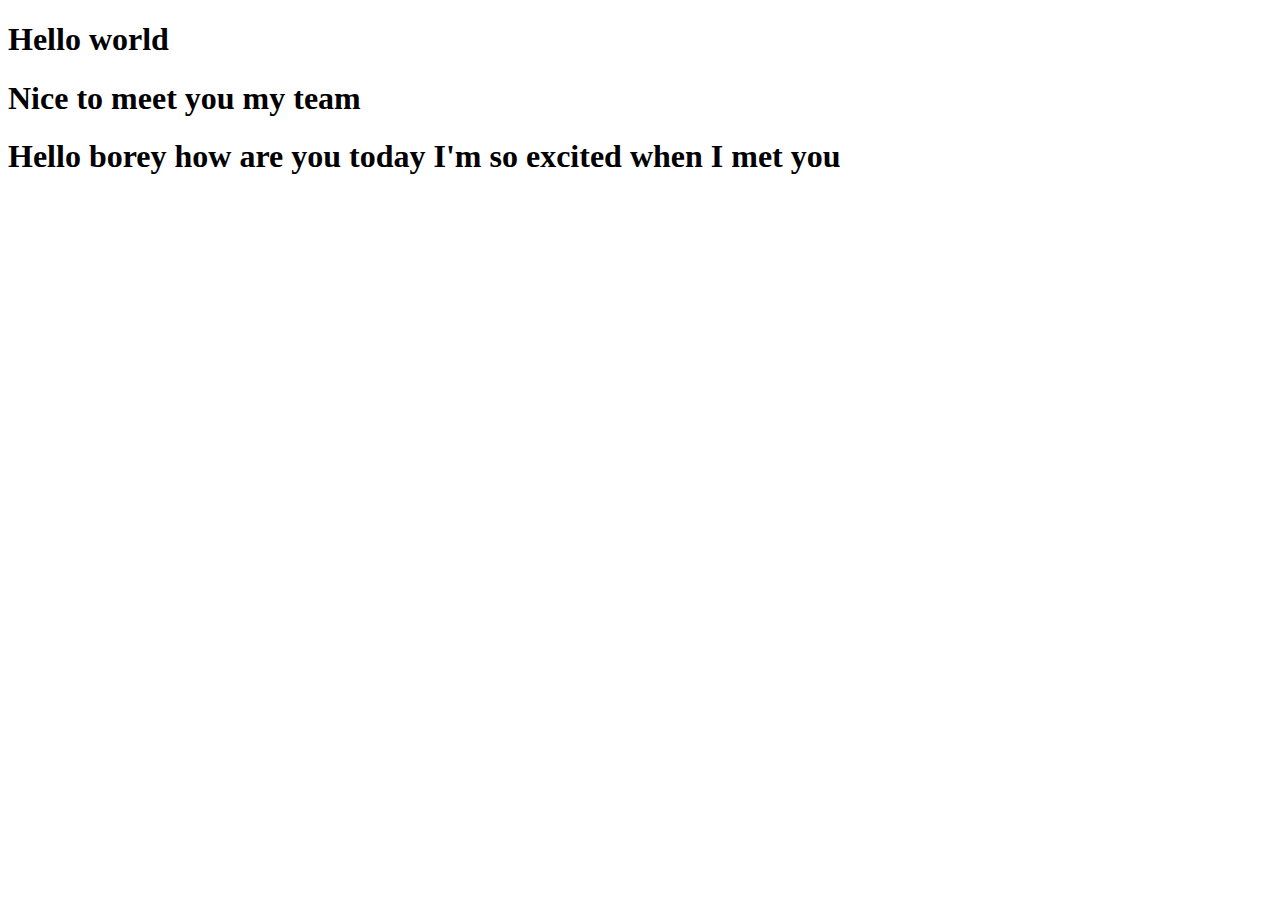
<file: index.html>
<!DOCTYPE html>
<html lang="en">
<head>
    <meta charset="UTF-8">
    <meta name="viewport" content="width=device-width, initial-scale=1.0">
    <title>Document</title>
</head>
<body>
    <h1>Hello world</h1>
    <h1>Nice to meet you my team</h1>
    <h1>Hello borey how are you today I'm so excited when I met you</h1>
</body>
</html>
</file>
